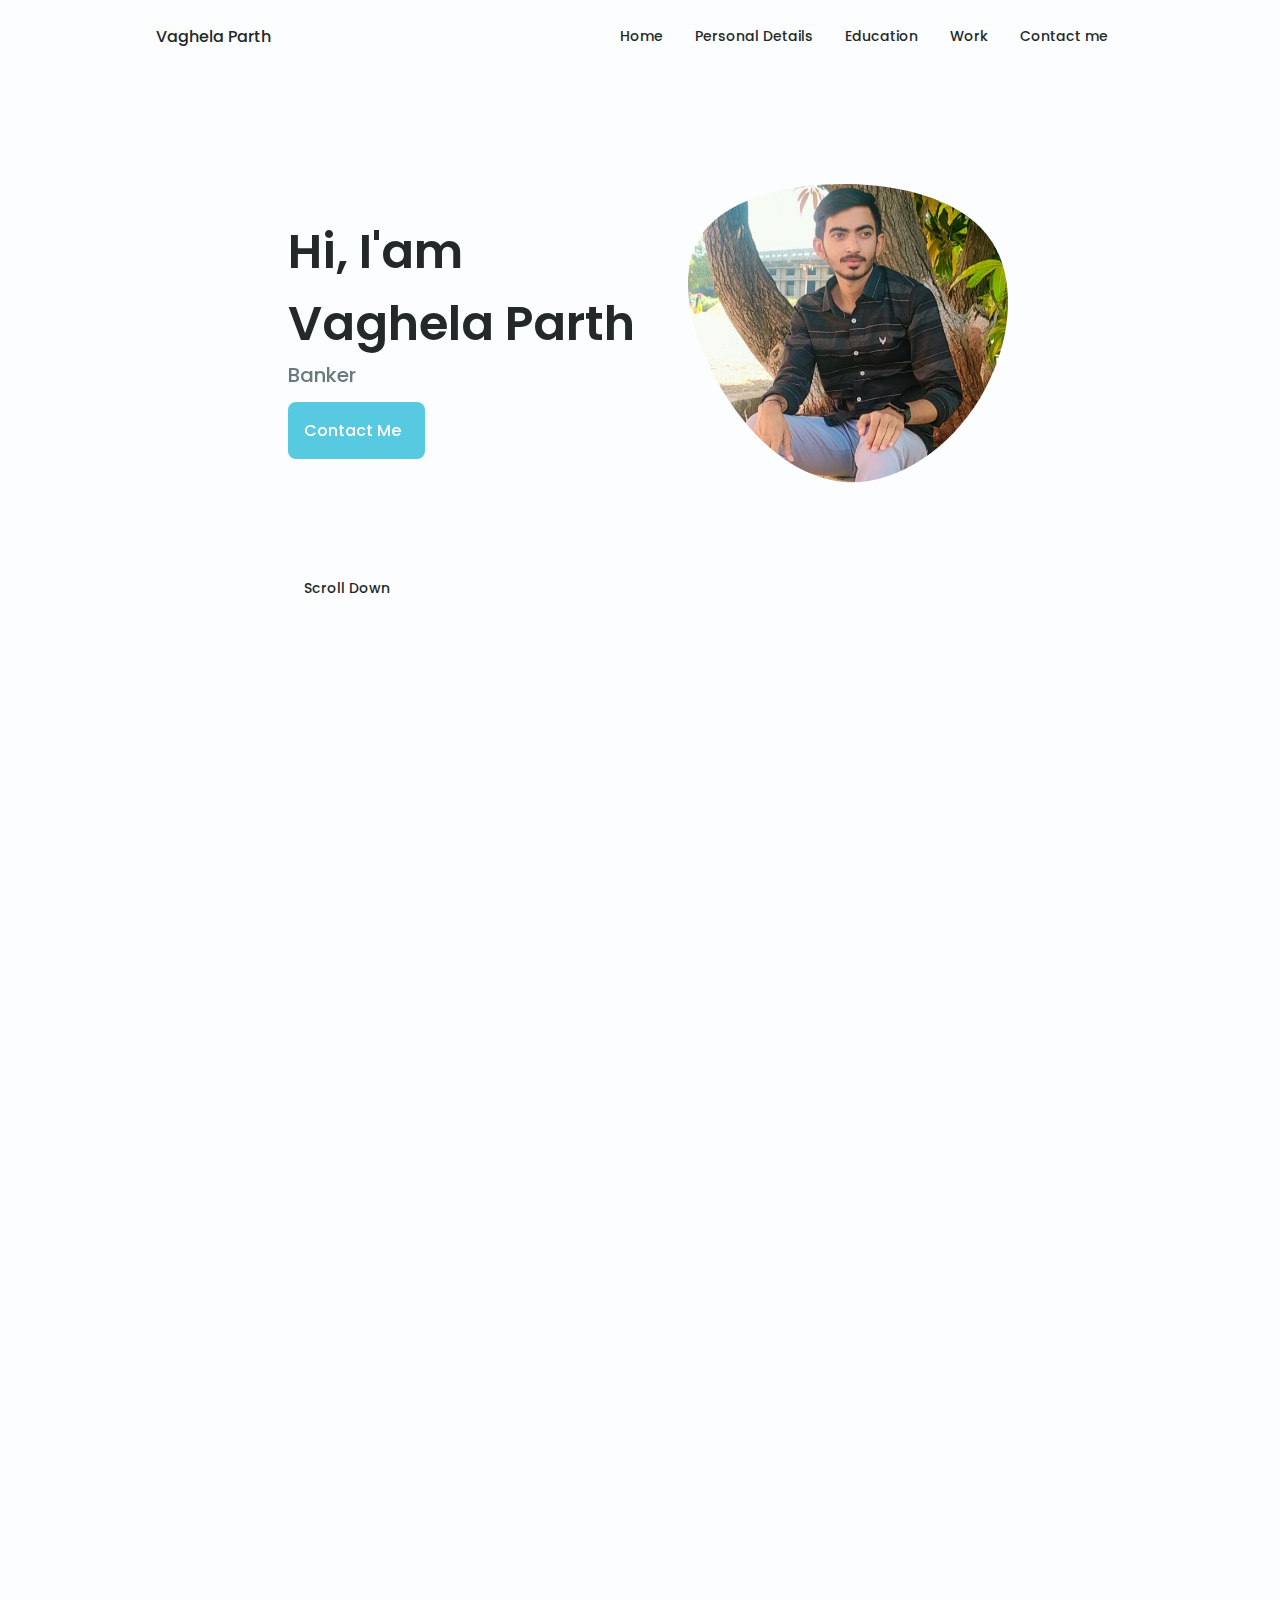
<file: index.html>
<!DOCTYPE html>
    <html lang="en">
    <head>
        <meta charset="UTF-8">
        <meta name="viewport" content="width=device-width, initial-scale=1.0">

        <!--==================== UNICONS ====================-->
        <link rel="stylesheet" href="https://unicons.iconscout.com/release/v4.0.0/css/line.css">
        
        <!--==================== SWIPER CSS ====================-->
        <link rel="stylesheet" href="./packages/css/swiper-bundle.min.css">

        <!-- animated css -->
        <link rel="stylesheet" href="https://unpkg.com/aos@next/dist/aos.css" />
        
        <!--==================== CSS ====================-->
        <link rel="stylesheet" href="./packages/css/styles.css">

        <title>Vaghela Parth</title>
    </head>
    <body>
        <!--==================== HEADER ====================-->
        <header class="header" id="header">
            <nav class="nav container">
                <a href="#" class="nav__logo">Vaghela Parth</a>
                <div class="nav__menu" id="nav-menu">
                    <ul class="nav__list grid">
                        <li class="nav__item">
                            <a href="#home" class="nav__link">
                                <i class="uil uil-estate nav__icon"></i>Home
                            </a>
                        </li>
                        <li class="nav__item">
                            <a href="#PersonalDetails" class="nav__link">
                                <i class="uil uil-user nav__icon"></i>Personal Details
                            </a>
                        </li>
                        <li class="nav__item">
                            <a href="#Education" class="nav__link">
                                <i class="uil uil-file-alt nav__icon"></i>Education
                            </a>
                        </li>
                          <li class="nav__item">
                            <a href="#services" class="nav__link">
                                <i class="uil uil-briefcase-alt nav__icon"></i>Work
                            </a>
                        </li>
                        <!-- <li class="nav__item">
                            <a href="#portfolio" class="nav__link">
                                <i class="uil uil-scenery nav__icon"></i>Contact me                              
                            </a>
                        </li> -->
                         <li class="nav__item">
                            <a href="#contact" class="nav__link">
                                <i class="uil uil-message nav__icon"></i>Contact me                              
                            </a> 
                        </li>
                    </ul>
                    <i class="uil uil-times nav__close" id="nav-close"></i>
                </div>
                <div class="nav__btns">
                    <!-- Theme change button -->

                    <i class="uil uil-moon change-theme" id="theme-button"></i>

                    <div class="nav__toggle" id="nav-toggle">
                        <i class="uil uil-apps"></i>
                    </div>
                </div>
            </nav>
        </header>

        <!--==================== MAIN ====================-->
        <main class="main">
            <!--==================== HOME ====================-->
            <section class="home section" id="home">
                <div class="home__container container grid">
                    <div class="home__content grid">
                        <div class="home__social">
                            <a href="https://www.linkedin.com/in/vaghela-vishal-324127229/" target="_blank" class="home__social-icon">
                                <i class="uil uil-linkedin-alt"></i>
                            </a>
                            <a href="https://www.instagram.com/vishal._.vaghela/" target="_blank" class="home__social-icon">
                                <i class="uil uil-instagram"></i>
                            </a>
                            <a href="https://www.github.com" target="_blank" class="home__social-icon">
                                <i class="uil uil-github-alt"></i>
                            </a>
                            <a href="https://web.whatsapp.com/" target="_blank" class="home__social-icon">
                                <i class="uil uil-whatsapp-alt" style="color: darkgreen; width: 1000px;left: 0px;"></i>
                            </a>
                        </div>

                        <div class="home__img" data-aos="fade-left">
                            <svg class="home__blob" viewBox="0 0 200 187" xmlns="http://www.w3.org/2000/svg" xmlns:xlink="http://www.w3.org/1999/xlink">
                                <mask id="mask0" mask-type="alpha">
                                    <path d="M190.312 36.4879C206.582 62.1187 201.309 102.826 182.328 134.186C163.346 165.547 
                                    130.807 187.559 100.226 186.353C69.6454 185.297 41.0228 161.023 21.7403 129.362C2.45775 
                                    97.8511 -7.48481 59.1033 6.67581 34.5279C20.9871 10.1032 59.7028 -0.149132 97.9666 
                                    0.00163737C136.23 0.303176 174.193 10.857 190.312 36.4879Z"/>
                                </mask>
                                <g mask="url(#mask0)">
                                    <path d="M190.312 36.4879C206.582 62.1187 201.309 102.826 182.328 134.186C163.346 
                                    165.547 130.807 187.559 100.226 186.353C69.6454 185.297 41.0228 161.023 21.7403 
                                    129.362C2.45775 97.8511 -7.48481 59.1033 6.67581 34.5279C20.9871 10.1032 59.7028 
                                    -0.149132 97.9666 0.00163737C136.23 0.303176 174.193 10.857 190.312 36.4879Z"/>
                                    <image class="home__blob-img" x="-10px" y="-90px" xlink:href="img/1.jpeg" />
                                </g>
                            </svg>
                        </div>

                        <div class="home__data "  data-aos="fade-right">
                            <h1 class="home__title">Hi, I'am Vaghela Parth</h1>
                            <h3 class="home__subtitle">Banker</h3>
                            <!-- <p class="home__description">High level experience in data analitical knowledge and digital banking with quality work.</p> -->
                            <a href="#contact" class="button button--flex home__button">
                                Contact Me<i class="uil uil-message button__icon"></i>
                            </a>
                        </div>
                    </div>

                    <div class="home__scroll">
                        <a href="#about" class="home__scroll-button button--flex">
                            <i class="uil uil-mouse-alt home__scroll-mouse"></i>
                            <span class="home__scroll-name">Scroll Down</span>
                            <i class="uil uil-arrow-down home__scroll-arrow"></i>
                        </a>
                    </div>
                </div>
            </section>

            <!--==================== ABOUT ====================-->
            <section class="about section" id="PersonalDetails" >
                <h2 class="section__title" data-aos="fade-right">Personal Details</Details></h2>
                
                <span class="section__subtitle" data-aos="fade-left">My Introduction</span>

                <div class="about__container container grid">
                    <img src="img/2.jpeg" alt="" class="about__img"  data-aos="zoom-in">
                    <div class="about__data">
                        <!-- <p class="section__title" data-aos="zoom-in" style="color: black;">
                           <b>Name <b></b>:- Vaghela Parth
                            <br>
                            <br>
                              <b> Date of Birth <b>:- 26/07/2001

                            <br>
                            <br>
                               <b> Place of Birth <b>:- Gavdka
                            <br>
                            <br>
                              <b> Rashi <b>:- Virgo
                        </p> -->
                        <div class="parth" data-aos="fade-right">
                        <div class="contact__information">
                            <i class="uil uil-user contact__icon"></i>
    
                            <div>
                                <h3 class="contact__title" style="color:  var(--first-color);">Name :- </h3>
                                 <b style="color: rgb(0, 0, 0);">Vaghela Parth</b>
                            </div>
                        </div>

                        <div class="contact__information">
                            <i class="uil uil-user contact__icon"></i>
    
                            <div>
                                <h3 class="contact__title" style="color:  var(--first-color);">Date of Birth :- </h3>
                                 <b style="color: rgb(0, 0, 0);">26/07/2001</b>
                            </div>
                        </div>

                        <div class="contact__information">
                            <i class="uil uil-user contact__icon"></i>
    
                            <div>
                                <h3 class="contact__title" style="color:  var(--first-color);">Place of Birth :- </h3>
                                 <b style="color: rgb(0, 0, 0);">Gavdaka</b>
                            </div>
                        </div>

                        <div class="contact__information">
                            <i class="uil uil-user contact__icon"></i>
    
                            <div>
                                <h3 class="contact__title" style="color:  var(--first-color);">Rashi :- </h3>
                                 <b style="color: rgb(0, 0, 0);">Virgo</b>
                            </div>
                        </div>

                        <div class="contact__information">
                            <i class="uil uil-user contact__icon"></i>
    
                            <div>
                                <h3 class="contact__title" style="color:  var(--first-color);">Height & Weight :- </h3>
                                 <b style="color: rgb(0, 0, 0);">5 feet 7 inches & 51 kg</b>
                            </div>
                        </div>

                        <div class="contact__information">
                            <i class="uil uil-user contact__icon"></i>
    
                            <div>
                                <h3 class="contact__title" style="color:  var(--first-color);">Education :- </h3>
                                 <b style="color: rgb(0, 0, 0);">Bachelor of Commerce (B.com)</b>
                            </div>
                        </div>

                        <div class="contact__information">
                            <i class="uil uil-user contact__icon"></i>
    
                            <div>
                                <h3 class="contact__title" style="color:  var(--first-color);">occupation :- </h3>
                                 <b style="color: rgb(0, 0, 0);">Relationship Manager (City Union Bank)</b>
                            </div>
                        </div>
                    </div>

                       
                        <!-- <div class="about__info">
                            <div>
                                <span class="about__info-title">03+</span>
                                <span class="about__info-name">Years <br> experience</span>
                            </div>
                            <div>
                                <span class="about__info-title">05+</span>
                                <span class="about__info-name">Completed <br> certifications</span>
                            </div>
                            <div>
                                <span class="about__info-title">02+</span>
                                <span class="about__info-name">companies<br>worked</span>
                            </div>
                        </div> -->
                        <br>
                        
                        <div class="about__buttons" data-aos="fade-left">
                            <a download="" href="Vaghela Vishal.pdf" class="button button--flex">
                                Download CV<i class="uil uil-download-alt button__icon"></i>
                            </a>
                        </div>
                    </div>
                </div>
            </section>

            <section class="about section" id="about"  data-aos="fade-right">
                <h1 class="section__title" id="section__title">Family Details</Details></h1>
                <!-- <span class="section__subtitle">My Introduction</span> -->
                <br>
                <div class="about__container container grid">
                    <!-- <img src="About(1).jpeg" alt="" class="about__img"  data-aos="zoom-in"> -->
                    <div class="about__data">
                        <!-- <p class="section__title" data-aos="zoom-in" style="color: black;">
                           <b>Name <b></b>:- Vaghela Parth
                            <br>
                            <br>
                              <b> Date of Birth <b>:- 26/07/2001

                            <br>
                            <br>
                               <b> Place of Birth <b>:- Gavdka
                            <br>
                            <br>
                              <b> Rashi <b>:- Virgo
                        </p> -->

                        <div class="contact__information">
                            <i class="uil uil-user contact__icon"></i>
    
                            <div>
                                <h3 class="contact__title" style="color:  var(--first-color);"> Father Name :- </h3>
                                 <b style="color: rgb(0, 0, 0);">Bhikhubahi Bagvanbhai Vaghela </b>
                            </div>
                        </div>

                        <div class="contact__information">
                            <i class="uil uil-user contact__icon"></i>
    
                            <div>
                                <h3 class="contact__title" style="color:  var(--first-color);">Mother Name :- </h3>
                                 <b style="color: rgb(0, 0, 0);">JayshriBen Bhikhubahi Vaghela</b>
                            </div>
                        </div>

                        <div class="contact__information">
                            <i class="uil uil-user contact__icon"></i>
    
                            <div>
                                <h3 class="contact__title" style="color:  var(--first-color);">Brother Name :- </h3>
                                 <b style="color: rgb(0, 0, 0);">Vishal Bhikhubahi Vaghela</b>
                            </div>
                        </div>

                        <div class="contact__information">
                            <i class="uil uil-user contact__icon"></i>
    
                            <div>
                                <h3 class="contact__title" style="color:  var(--first-color);">Maternal :- </h3>
                                 <b style="color: rgb(0, 0, 0);">Rajeshbhai Balubhai Chauhan</b>
                            </div>
                        </div>

                        <!-- <div class="contact__information">
                            <i class="uil uil-user contact__icon"></i>
    
                            <div>
                                <h3 class="contact__title" style="color:  var(--first-color);">Rashi :- </h3>
                                 <b style="color: rgb(0, 0, 0);">Virgo</b>
                            </div>
                        </div>

                        <div class="contact__information">
                            <i class="uil uil-user contact__icon"></i>
    
                            <div>
                                <h3 class="contact__title" style="color:  var(--first-color);">Height & Weight :- </h3>
                                 <b style="color: rgb(0, 0, 0);">5 feet 7 inches & 51 kg</b>
                            </div>
                        </div> -->

                       
                        <!-- <div class="about__info">
                            <div>
                                <span class="about__info-title">03+</span>
                                <span class="about__info-name">Years <br> experience</span>
                            </div>
                            <div>
                                <span class="about__info-title">05+</span>
                                <span class="about__info-name">Completed <br> certifications</span>
                            </div>
                            <div>
                                <span class="about__info-title">02+</span>
                                <span class="about__info-name">companies<br>worked</span>
                            </div>
                        </div> -->
                        <br>
                        <br>
                        <!-- <div class="about__buttons" data-aos="zoom-in" >
                            <a download="" href="Vaghela Vishal.pdf" class="button button--flex">
                                Download CV<i class="uil uil-download-alt button__icon"></i>
                            </a>
                        </div> -->
                    </div>
                </div>
            </section>

            <!--==================== SKILLS ====================-->
            <!-- <section class="skills section" id="skills">
                <h2 class="section__title">Skills</h2>
                <span class="section__subtitle">My technical level</span>

                <div class="skills__container container grid">
                    <div>
                         <!--==================== SKILL-1 ====================
                        <div class="skills__content skills__open">
                            <div class="skills__header">
                                <i class="uil uil-analytics skills__icon"></i>
                               <div>
                                   <h1 class="skills__title">UI UX Design</h1>
                                   <span class="skills__subtitle">More than 6 Month</span>
                               </div>

                               <i class="uil uil-angle-down skills__arrow"></i>
                            </div>
                            <div class="skills__list grid">
                                <div class="skills__data">
                                    <div class="skills__titles">
                                        <h3 class="skills__name">UI</h3>
                                        <span class="skills__number">80%</span>
                                    </div>
                                    <div class="skills__bar">
                                        <span class="skills__percentage skills__python"></span>
                                    </div>
                                </div>
                               <div class="skills__data">
                                   <div class="skills__titles">
                                       <h3 class="skills__name">UX</h3>
                                       <span class="skills__number">70%</span>
                                   </div>
                                    <div class="skills__bar">
                                       <span class="skills__percentage skills__tab"></span>
                                   </div>
                               </div>
                                <div class="skills__data">
                                   <div class="skills__titles">
                                       <h3 class="skills__name">Figma</h3>
                                       <span class="skills__number">80%</span>
                                   </div>
                                   <div class="skills__bar">
                                       <span class="skills__percentage skills__sql"></span>
                                   </div>
                               </div>
                               <!-- <div class="skills__data">
                                   <div class="skills__titles">
                                       <h3 class="skills__name">Google Suite</h3>
                                       <span class="skills__number">70%</span>
                                   </div>
                                   <div class="skills__bar">
                                       <span class="skills__percentage skills__google"></span>
                                   </div>  
                               </div>-->
                            <!-- </div>
                        </div> -->
                         <!--==================== SKILLS 2 ====================-->
                        <!-- <div class="skills__content skills__close">
                            <div class="skills__header">
                                <i class="uil uil-money-bill skills__icon"></i>
                               <div>
                                   <h1 class="skills__title">Banker</h1>
                                   <span class="skills__subtitle">More than 3 years</span>
                               </div>

                               <i class="uil uil-angle-down skills__arrow"></i>
                            </div>
                            <div class="skills__list grid">
                                <div class="skills__data">
                                    <div class="skills__titles">
                                        <h3 class="skills__name">Digital Banking</h3>
                                        <span class="skills__number">80%</span>
                                    </div>
                                    <div class="skills__bar">
                                        <span class="skills__percentage skills__bank"></span>
                                    </div>
                               </div>
                               <div class="skills__data">
                                   <div class="skills__titles">
                                       <h3 class="skills__name">Counters</h3>
                                       <span class="skills__number">80%</span>
                                   </div>
                                   <div class="skills__bar">
                                       <span class="skills__percentage skills__counter"></span>
                                   </div>
                               </div>
                               <div class="skills__data">
                                    <div class="skills__titles">
                                      <h3 class="skills__name">Google suite</h3>
                                      <span class="skills__number">70%</span>
                                    </div>
                                    <div class="skills__bar">
                                       <span class="skills__percentage skills__google"></span>
                                    </div>
                                </div>
                                <div class="skills__data">
                                   <div class="skills__titles">
                                       <h3 class="skills__name">MS Office</h3>
                                       <span class="skills__number">90%</span>
                                   </div>
                                   <div class="skills__bar">
                                       <span class="skills__percentage skills__office"></span>
                                   </div>
                                </div>
                            </div>
                        </div>
                    </div>

                    <div> 
                        <!--==================== SKILLS 3 ====================
                        <div class="skills__content skills__close">
                            <div class="skills__header">
                               <i class="uil uil-brackets-curly skills__icon"></i>
                               <div>
                                   <h1 class="skills__title">Web Developer</h1>
                                   <span class="skills__subtitle">More than 1 years</span>
                               </div>

                               <i class="uil uil-angle-down skills__arrow"></i>
                            </div>
                            <div class="skills__list grid">
                                <div class="skills__data">
                                    <div class="skills__titles">
                                        <h3 class="skills__name">HTML</h3>
                                        <span class="skills__number">90%</span>
                                    </div>
                                    <div class="skills__bar">
                                        <span class="skills__percentage skills__html"></span>
                                    </div>
                                </div>
                               <div class="skills__data">
                                   <div class="skills__titles">
                                       <h3 class="skills__name">CSS</h3>
                                       <span class="skills__number">80%</span>
                                   </div>
                                   <div class="skills__bar">
                                       <span class="skills__percentage skills__css"></span>
                                   </div>
                               </div>
                               <!-- <div class="skills__data">
                                   <div class="skills__titles">
                                       <h3 class="skills__name">JavaScript</h3>
                                       <span class="skills__number">60%</span>
                                   </div>
                                   <div class="skills__bar">
                                       <span class="skills__percentage skills__js"></span>
                                   </div>
                               </div> 
                               <div class="skills__data">
                                   <div class="skills__titles">
                                       <h3 class="skills__name">Bootstarp</h3>
                                       <span class="skills__number">70%</span>
                                   </div>
                                   <div class="skills__bar">
                                       <span class="skills__percentage skills__wordpress"></span>
                                   </div>
                               </div>
                           </div>
                       </div>
                    </div>
                </div>
            </section> -->

              <!--==================== QUALIFICATION ====================-->
        <section class="qualification__section" id="Education" data-aos="fade-left">
            <h2 class="section__title">Qualification</h2>
            <span class="section__subtitle">My personal journey</span>

            <div class="qualification__container container">
                <div class="qualification__tabs">
                    <div class="qualification__button button--flex qualification__active" data-target='#education'>
                        <i class="uil uil-graduation-cap qualification__icon"></i>
                        Education
                    </div>
                    <br>
                    <div class="qualification__button button--flex" data-target="#work">
                        <i class="uil uil-briefcase-alt qualification__icon"></i>
                        Work
                    </div>
                </div>

                <div class="qualification__sections">
            <!--==================== QUALIFICATION CONTENT 1 ====================-->
            <div class="qualification__content qualification__active" data-content id="education">
             <!--==================== QUALIFICATION 1 ====================--> 
             <div class="qualification__data">
                 <div>
                     <h3 class="qualification__title">Diploma in English </h3>
                     <span class="qualification__subtitle">British Council, Kandy</span>
                     <div class="qualification__calendar">
                        <i class="uil uil-calendar-alt"></i>
                        2011 - 2012
                     </div>
                 </div>

                 <div>
                     <span class="qualification__rounder"></span>
                     <span class="qualification__line"></span>
                 </div>
             </div>
             
             <!--==================== QUALIFICATION 2 ====================--> 
             <div class="qualification__data">
                <div></div>
                <div>
                   <span class="qualification__rounder"></span>
                   <span class="qualification__line"></span>
                </div>

                <div>
                    <h3 class="qualification__title">GCE Adavance Level</h3>
                    <span class="qualification__subtitle">St.Anthony's College, Kandy</span>
                    <div class="qualification__calendar">
                       <i class="uil uil-calendar-alt"></i>
                       2012 - 2014
                    </div>
                </div>
            </div> 

            <!--==================== QUALIFICATION 3 ====================--> 
            <div class="qualification__data">
                <div>
                    <h3 class="qualification__title">BSc Management Information System</h3>
                    <span class="qualification__subtitle">NSBM Green University</span>
                    <div class="qualification__calendar">
                       <i class="uil uil-calendar-alt"></i>
                       2015 - 2018
                    </div>
                </div>

                <div>
                    <span class="qualification__rounder"></span>
                    <span class="qualification__line"></span>
                </div>
            </div> 

            <!--==================== QUALIFICATION 4 ====================--> 
            <div class="qualification__data">
                <div></div>
                <div>
                    <span class="qualification__rounder"></span>
                   <!-- <span class="qualification__line"></span> -->
                </div>

                <div>
                    <h3 class="qualification__title">Data Analyst Professional Certification</h3>
                    <span class="qualification__subtitle">Google | Coursera - Online</span>
                    <div class="qualification__calendar">
                       <i class="uil uil-calendar-alt"></i>
                       2021
                    </div>
                </div>

                
            </div>
            </div>
            
            <!--==================== QUALIFICATION CONTENT 2 ====================-->
            <div class="qualification__content" data-content id="work">
                <!--==================== QUALIFICATION 1 ====================--> 
                <div class="qualification__data">
                    <div>
                        <h3 class="qualification__title">Trainee Banking Assistant</h3>
                        <span class="qualification__subtitle">DFCC Head Office - Colombo</span>
                        <div class="qualification__calendar">
                           <i class="uil uil-calendar-alt"></i>
                           2017 - 2019
                        </div>
                    </div>
   
                    <div>
                        <span class="qualification__rounder"></span>
                        <span class="qualification__line"></span>
                    </div>
                </div>
                
                <!--==================== QUALIFICATION 2 ====================--> 
                <div class="qualification__data">
                   <div></div>
                   <div>
                      <span class="qualification__rounder"></span>
                      <span class="qualification__line"></span>
                   </div>
   
                   <div>
                       <h3 class="qualification__title">Banking Assistant</h3>
                       <span class="qualification__subtitle">DFCC Head Office - Colombo</span>
                       <div class="qualification__calendar">
                          <i class="uil uil-calendar-alt"></i>
                          2019 - 2020
                       </div>
                   </div>
               </div> 
   
               <!--==================== QUALIFICATION 3 ====================--> 
               <div class="qualification__data">
                   <div>
                       <h3 class="qualification__title">Data Analyst - Digital banking</h3>
                       <span class="qualification__subtitle">DFCC Head Office - Colombo</span>
                       <div class="qualification__calendar">
                          <i class="uil uil-calendar-alt"></i>
                          2020 - Present
                       </div>
                   </div>
   
                   <div>
                       <span class="qualification__rounder"></span>
                       <!-- <span class="qualification__line"></span> -->
                   </div>
               </div> 
          
               </div> 
             
               </div>
            </div>
        </section>
      
        <!--==================== SERVICES ====================-->
        <!-- <section class="services section" id="services">
            <h2 class="section__title">Services</h2>
            <span class="section__subtitle">What I offer</span>

            <div class="services__container container grid"> -->
        <!--==================== SERVICES 1 ====================-->  
        <!-- <div class="services__content">
            <div>
                <i class="uil uil-analytics skills__icon"></i>
                <h3 class="services__title">Data Analyst<br></h3>
            </div>
            <span class="button button--flex button--small button--link services__button close">
                View more
                <i class="uil uil-arrow-right button__icon"></i>
            </span>

            <div class="services__modal">
                <div class="services__modal-content">
                    <h4 class="services__modal-title">Data Analyst <br></h4>
                    <i class="uil uil-times services__modal-close"></i>

                    <ul class="services__modal-services grid">
                        <li class="services__modal-service">
                            <i class="uil uil-check-circle services__modal-icon"></i>
                            <p>I analize data systems.</p>
                        </li>

                        <li class="services__modal-service">
                            <i class="uil uil-check-circle services__modal-icon"></i>
                            <p>Automating information retrieval.</p>
                        </li>

                        <li class="services__modal-service">
                            <i class="uil uil-check-circle services__modal-icon"></i>
                            <p>Systematically applying statistical and logical techniques.</p>
                        </li>

                        <li class="services__modal-service">
                            <i class="uil uil-check-circle services__modal-icon"></i>
                            <p>Visualizing graphs, charts and preparing reports and dashboards.</p>
                        </li>
                    </ul>
                </div>
            </div>
        </div>  
        
        ==================== SERVICES 2 ====================--> 
        <!-- <div class="services__content">
            <div>
                <i class="uil uil-money-bill skills__icon"></i>
                <h3 class="services__title">Banker<br> </h3>
            </div>
            <span class="button button--flex button--small button--link services__button">
                View more
                <i class="uil uil-arrow-right button__icon"></i>
            </span>

            <div class="services__modal">
                <div class="services__modal-content">
                    <h4 class="services__modal-title">Banker<br></h4>
                    <i class="uil uil-times services__modal-close"></i>

                    <ul class="services__modal-services grid">
                        <li class="services__modal-service">
                            <i class="uil uil-check-circle services__modal-icon"></i>
                            <p>Assiting both personal and commercial clients with financial questions and needs.</p>
                        </li>

                        <li class="services__modal-service">
                            <i class="uil uil-check-circle services__modal-icon"></i>
                            <p>Maintain customer acoounts and help resolve disputes.</p>
                        </li>

                        <li class="services__modal-service">
                            <i class="uil uil-check-circle services__modal-icon"></i>
                            <p>Refer customers to loan officers or other financial specialist.</p>
                        </li>

                        <li class="services__modal-service">
                            <i class="uil uil-check-circle services__modal-icon"></i>
                            <p>Systematically applying statistical and logical techniques.</p>
                        </li>
                    </ul>
                </div>
            </div>
        </div>   -->
       
        <!--==================== SERVICES 3 ====================-->
        <!-- <div class="services__content">
            <div>
                <i class="uil uil-arrow services__icon"></i>
                <h3 class="services__title">Web Developer<br></h3>
            </div>
            <span class="button button--flex button--small button--link services__button">
                View more
                <i class="uil uil-arrow-right button__icon"></i>
            </span>

            <div class="services__modal">
                <div class="services__modal-content">
                    <h4 class="services__modal-title">Web  Developer<br></h4>
                    <i class="uil uil-times services__modal-close"></i>

                    <ul class="services__modal-services grid">
                        <li class="services__modal-service">
                            <i class="uil uil-check-circle services__modal-icon"></i>
                            <p>I develop the user interface.</p>
                        </li>

                        <li class="services__modal-service">
                            <i class="uil uil-check-circle services__modal-icon"></i>
                            <p>Webpage development.</p>
                        </li>

                        <li class="services__modal-service">
                            <i class="uil uil-check-circle services__modal-icon"></i>
                            <p>I create Ux element interactions.</p>
                        </li>

                        <li class="services__modal-service">
                            <i class="uil uil-check-circle services__modal-icon"></i>
                            <p>Well trained in WordPress.</p>
                        </li>
                    </ul>
                </div>
            </div>
        </div> 
  
       
        </div>
        </section> --> 
        <!--==================== PORTFOLIO ====================-->
        <!-- <section class="portfolio section" id="portfolio">

            <h2 class="section__title">Portfolio</h2>
            <span class="section__subtitle">Most recent works</span>

            <div class="portfolio__container container swiper-container">
                <div class="swiper-wrapper"> -->
        <!--==================== PORTFOLIO 1 ====================-->
        
            <!-- <div class="portfolio__content grid swiper-slide">
                <img src="portfolio1.png" alt="" class="portfolio__img">

                <div class="portfolio_">
                    <h3 class="portfolio__title">Starbuck Website Design</h3>
                    <p class="portfolio__description">Data analitical dashboard adaptable to all devices, 
                        with ui components and animated interactions.</p>
                    <a href="#" class="button button--flex button--small portfolio__button">
                        Demo
                        <i class="uil uil-arrow-right button__icon"></i>
                    </a>
                </div>
            </div> -->

            <!--==================== PORTFOLIO 2 ====================-->
        
            <!-- <div class="portfolio__content grid swiper-slide">
                <img src="./packages/images/portfolio3.PNG" alt="" class="portfolio__img">

                <div class="portfolio_">
                    <h3 class="portfolio__title">E-Commerce website</h3>
                    <p class="portfolio__description">Above Amazon clone is adaptable to all devices, with 
                        ui components and animated interactions.</p>
                    <a href="#" class="button button--flex button--small portfolio__button">
                        Demo
                        <i class="uil uil-arrow-right button__icon"></i>
                    </a>
                </div>
            </div> -->

            <!--==================== PORTFOLIO 3 ====================-->
        
            <!-- <div class="portfolio__content grid swiper-slide"> -->
                <!-- <img src="./packages/images/portfolio2.png" alt="" class="portfolio__img">

                <div class="portfolio_">
                    <h3 class="portfolio__title">Brand Design</h3>
                    <p class="portfolio__description">Tesla Clone is adaptable to all devices, with 
                        ui components and animated interactions.</p>
                    <a href="#" class="button button--flex button--small portfolio__button">
                        Demo
                        <i class="uil uil-arrow-right button__icon"></i>
                    </a>
                </div>
            </div>
                </div> -->

            <!-- add arrows-->
            <!-- <div class="swiper-button-next">
                <i class="uil uil-angle-right-b swiper-portfolio-icon"></i>
            </div>

            <div class="swiper-button-prev">
                <i class="uil uil-angle-left-b swiper-portfolio-icon"></i>
            </div>

            <!-- Add Pagination -->
            <!-- <div class="swiper-pagination"></div>
            
        
        </div>

        </section> -->

        <!--==================== PROJECT IN MIND ====================-->
        <!-- <section class="project section">

            <div class="project__bg">
                <div class="project__container container grid">
                    <div class="project__data">
                        <h2 class="project__title">You have a new project?</h2>
                        <p class="project__description">Contact me now and get discounts on your Web development projects.</p>
                        <a href="#contact" class="button button--flex button--white">Contact me
                            <i class="uil uil-message project__icon button__icon"></i>
                        </a>
                       
                    </div>
                    <!-- <img src="assets/img/project.png" alt="" class="project__img">
                </div>
            </div>

        </section> -->

        <!--==================== TESTIMONIAL ====================-->
        <!-- <section class="testimonial section">

            <h2 class="section__title">Testimonials</h2>
            <span class="section__subtitle">My client saying</span>

            <div class="testimonial__container container swiper-container">
                <div class="swiper-wrapper"> -->
                <!--==================== TESTIMONIAL 1 ====================-->
                    <!-- <div class="testimonial__content swiper-slide">
                        <div class="testimonial__data">
                            <div class="testimonial__header">
                                <img src="./packages/images/arun.PNG" alt="" class="testimonial__img">
                                
                                <div>
                                    <h3 class="testimonial__name">Arun Prashanth</h3>
                                    <span class="testimonial__client">Client</span>
                                </div>
                            </div>
                            <div>
                                <i class="uil uil-star testimonial__icon-star"></i>
                                <i class="uil uil-star testimonial__icon-star"></i>
                                <i class="uil uil-star testimonial__icon-star"></i>
                                <i class="uil uil-star testimonial__icon-star"></i>
                                <i class="uil uil-star testimonial__icon-star"></i>
                            </div>
                        </div>

                        <p class="testimonial__description">I get a good impression, I carry out my project with all the 
                            possible quality and attention and support 24 hours a day.
                        </p>
                    </div> -->
                    <!--==================== TESTIMONIAL 2 ====================-->
                    <!-- <div class="testimonial__content swiper-slide">
                        <div class="testimonial__data">
                            <div class="testimonial__header">
                                <img src="./packages/images/yuga.PNG" alt="" class="testimonial__img">
                                
                                <div>
                                    <h3 class="testimonial__name">Yugadarshan</h3>
                                    <span class="testimonial__client">Client</span>
                                </div>
                            </div>
                            <div>
                                <i class="uil uil-star testimonial__icon-star"></i>
                                <i class="uil uil-star testimonial__icon-star"></i>
                                <i class="uil uil-star testimonial__icon-star"></i>
                                <i class="uil uil-star testimonial__icon-star"></i>
                                <i class="uil uil-star testimonial__icon-star"></i>
                            </div>
                        </div>

                        <p class="testimonial__description">I get a good impression, I carry out my project with all the 
                            possible quality and attention and support 24 hours a day.
                        </p>
                    </div> -->
                    <!--==================== TESTIMONIAL 3 ====================-->
                    <!-- <div class="testimonial__content swiper-slide">
                        <div class="testimonial__data">
                            <div class="testimonial__header">
                                <img src="./packages/images/shenan.PNG" alt="" class="testimonial__img">
                                
                                <div>
                                    <h3 class="testimonial__name">Shenan Sachinthan</h3>
                                    <span class="testimonial__client">Client</span>
                                </div>
                            </div>
                            <div>
                                <i class="uil uil-star testimonial__icon-star"></i>
                                <i class="uil uil-star testimonial__icon-star"></i>
                                <i class="uil uil-star testimonial__icon-star"></i>
                                <i class="uil uil-star testimonial__icon-star"></i>
                                <i class="uil uil-star testimonial__icon-star"></i>
                            </div>
                        </div>

                        <p class="testimonial__description">I get a good impression, I carry out my project with all the 
                            possible quality and attention and support 24 hours a day.</p>
                    </div>      
                </div>

                <!--Add pagination-->
                <!-- <div class="swiper-pagination swiper-pagination-testimonial"></div>
            </div>
            </section> -->

        <!--==================== CONTACT ME ====================-->
        <section class="contact section" id="contact">
            <h2 class="section__title" data-aos="fade-right">Contact me</h2>
            <span class="section__subtitle" data-aos="fade-right">Get in touch</span>

            <div class="contact__container container grid" data-aos="fade-left">
                <div>
                    <div class="contact__information">
                        <i class="uil uil-phone-alt contact__icon"></i>

                        <div>
                            <h3 class="contact__title">Call me</h3>
                            <span class="contatc__subtitle">(+91) 92659 75304</span>
                        </div>
                    </div>

                    <div class="contact__information">
                        <i class="uil uil-envelope contact__icon"></i>

                        <div>
                            <h3 class="contact__title">E-mail</h3>
                            <span class="contatc__subtitle">vaghelaparth485@gmail.com</span>
                        </div>
                    </div>

                    <div class="contact__information">
                        <i class="uil uil-map-marker contact__icon"></i>

                        <div>
                            <h3 class="contact__title">Location</h3>
                            <span class="contatc__subtitle">Surat, Gujarat, India</span>
                        </div>
                    </div>
                </div>

                 <!-- <form action="" class="contact__form grid">
                    <div class="contact__inputs grid">
                        <div class="contact__content">
                            <label for="" class="contact__label">Name</label>
                            <input type="text" class="contact__input">
                        </div>

                        <div class="contact__content">
                            <label for="" class="contact__label">E-mail</label>
                            <input type="email" class="contact__input">
                        </div>
                    </div>

                    <div class="contact__content">
                        <label for="" class="contact__label">Subject</label>
                        <input type="text" class="contact__input">
                    </div>

                    <div class="contact__content">
                        <label for="" class="contact__label">Description</label>
                        <textarea name="" id="" cols="0" rows="7" class="contact__input"></textarea>
                    </div>

                    <div>
                        <a href="#" class="button button--flex">
                            Send message
                            <i class="uil uil-message button__icon"></i>
                        </a>
                    </div>
                </form> -->
            </div>

        </section>
    </main> 

    <!--==================== FOOTER ====================-->
    <footer class="footer" data-aos="fade-up">

        <div class="footer__bg">
            <div class="footer__container container grid">
                <div>
                    <h1 class="footer__title">Vaghela Parth</h1>
                    <span class="footer__subtitle">Banker</span>
                </div>

                <ul class="footer__links">
                    <!-- <li>
                        <a href="#services" class="footer__link">Services</a>
                    </li> -->
                    <li>
                        <a href="#portfolio" class="footer__link">Portfolio</a>
                    </li>
                    <li>
                        <a href="#contact" class="footer__link">Contact</a>
                    </li>
                </ul>

                <div class="footer__socials">
                    <a href=https://www.facebook.com/prashanna.drashan/" target="_blank" class="footer__social">
                        <i class="uil uil-facebook"></i>
                    </a>
                    <a href="https://www.instagram.com/vishal._.vaghela/" target="_blank" class="footer__social">
                        <i class="uil uil-instagram"></i>
                    </a>
                    <a href="https://twitter.com/prashanna01" target="_blank" class="footer__social">
                        <i class="uil uil-twitter-alt"></i>
                    </a>
                </div>
            </div>
            <p class="footer__copy">&#169; VaghelaParth. All rights reserved.</p>
        </div>
    </footer>
    <!--==================== Whatsapp TOP ====================-->
    
    <!--==================== SCROLL TOP ====================-->
    <!-- <a href="#" class="scrollup" id="scroll-up">
        <i class="uil uil-arrow-up scrollup__icon"></i>
    </a> -->

    <!-- <a href="#" class="scrollup" id="scroll-up">
        <i class="uil uil-arrow-up Whatsapp"></i>
    </a> -->

    <a class="scrollup" id="scroll-up" href="https://web.whatsapp.com/" target="_blank" class="home__social-icon">
        <i class="uil uil-whatsapp-alt scrollup__icon" ></i>
    </a>
    

    <!--==================== SWIPER JS ====================-->
    <script src="./packages/js/swiper-bundle.min.js"></script>

    <!--==================== MAIN JS ====================-->
    <script src="./packages/js/main.js"></script>


     <!-- our aos data -->
     <script src="https://unpkg.com/aos@next/dist/aos.js"></script>
     <script>
     AOS.init({
         offset: 300,
         duration: 1000,
     });
     </script>
</body>

</html>
</file>
<file: packages/css/styles.css>
/* ==================== GOOGLE FONTS ====================*/
@import url("https://fonts.googleapis.com/css2?family=Poppins:wght@400;500;600&display=swap");

/*==================== VARIABLES CSS ====================*/
:root {
  --header-height: 3rem;

  /*========== Colors ==========*/
  /* Change favorite color */
  --hue-color: 190; /*Purple 250 - Green 142 - Blue 230 - Pink 340*/

  /* HSL color mode */
  --first-color: hsl(var(--hue-color), 69%, 61%);
  --first-color-second: hsl(var(--hue-color), 69%, 61%);
  --first-color-alt: hsl(var(--hue-color), 57%, 53%);
  --first-color-lighter: hsl(var(--hue-color), 92%, 85%);
  --title-color: hsl(var(--hue-color), 8%, 15%);
  --text-color: hsl(var(--hue-color), 8%, 45%);
  --text-color-light: hsl(var(--hue-color), 8%, 65%);
  --input-color: hsl(var(--hue-color), 70%, 96%);
  --body-color: hsl(var(--hue-color), 60%, 99%);
  --container-color: #fff;
  --scroll-bar-color: hsl(var(--hue-color), 12%, 90%);
  --scroll-thumb-color: hsl(var(--hue-color), 12%, 80%);

  /*========== Font and typography ==========*/
  --body-font: "Poppins", sans-serif;

  /* .5rem = 8px, 1rem = 16px, 1.5rem = 24px ... */
  --big-font-size: 2rem;
  --h1-font-size: 1.5rem;
  --h2-font-size: 1.25rem;
  --h3-font-size: 1.125rem;
  --normal-font-size: 0.938rem;
  --small-font-size: 0.813rem;
  --smaller-font-size: 0.75rem;

  /*========== Font weight ==========*/
  --font-medium: 500;
  --font-semi-bold: 600;

  /*========== Margenes Bottom ==========*/
  /* .25rem = 4px, .5rem = 8px, .75rem = 12px ... */
  --mb-0-25: 0.25rem;
  --mb-0-5: 0.5rem;
  --mb-0-75: 0.75rem;
  --mb-1: 1rem;
  --mb-1-5: 1.5rem;
  --mb-2: 2rem;
  --mb-2-5: 2.5rem;
  --mb-3: 3rem;

  /*========== z index ==========*/
  --z-tooltip: 10;
  --z-fixed: 100;
  --z-modal: 1000;
}

/* Font size for large devices */
@media screen and (min-width: 968px) {
  :root {
    --big-font-size: 3rem;
    --h1-font-size: 2.25rem;
    --h2-font-size: 1.5rem;
    --h3-font-size: 1.25rem;
    --normal-font-size: 1rem;
    --small-font-size: 0.875rem;
    --smaller-font-size: 0.813rem;
  }
}

/*========== Variables Dark theme ==========*/
body.dark-theme {
  /* HSL color mode */
  --first-color-second: hsl(var(--hue-color), 30%, 8%);
  --title-color: hsl(var(--hue-color), 8%, 95%);
  --text-color: hsl(var(--hue-color), 8%, 45%);
  --text-color-light: hsl(var(--hue-color), 8%, 75%);
  --input-color: hsl(var(--hue-color), 29%, 16%);
  --body-color: hsl(var(--hue-color), 28%, 12%);
  --container-color: hsl(var(--hue-color), 29%, 16%);
  --scroll-bar-color: hsl(var(--hue-color), 12%, 48%);
  --scroll-thumb-color: hsl(var(--hue-color), 12%, 36%);
}

/*========== Button Dark/Light ==========*/
.nav__btns {
  display: flex;
  align-items: center;
}

.change-theme {
  font-size: 1.25rem;
  color: var(--title-color);
  margin-right: var(--mb-1);
  cursor: pointer;
}

.change-theme:hover {
  color: var(--first-color);
}

/*==================== BASE ====================*/

* {
  box-sizing: border-box;
  padding: 0;
  margin: 0;
}

html {
  scroll-behavior: smooth;
}

body {
  margin: 0 0 var(--header-height) 0;
  font-family: var(--body-font);
  font-size: var(--normal-font-size);
  background-color: var(--body-color);
  color: var(--text-color);
}

h1,
h2,
h3,
h4 {
  color: var(--title-color);
  font-weight: var(--font-semi-bold);
}

ul {
  list-style: none;
}

a {
  text-decoration: none;
}

img {
  width: 100%;
  height: auto;
}

/*==================== REUSABLE CSS CLASSES ====================*/
.section {
  padding: 2rem 0 4rem;
  margin-bottom: -20px;
}

.section__title {
    font-size: var(--h3-font-size);
    /* text-decoration: underline;
    background-color: var(--first-color);
    color: #ffff;
    padding: 16px;
    border-radius: 0.5rem;
    font-weight: var(--font-semi-bold);
    text-align: center;
    
    margin-right: 100px;
   
    
    width: 200px;
    /* margin-left: 120px; */
    /* margin-left: auto; */ 
     
}
/* #section__title{
    /* display: inline-flex; 
    background-color: var(--first-color);
    color: #fff;
    padding: 12px;
    border-radius: 0.5rem;
    margin-left: 43%;
/* } */


.section__subtitle {
  padding: 2px;
  display: block;
  font-size: var(--small-font-size);
  margin-bottom: var(--mb-2);
}

  .section__title,
  .section__subtitle {
  text-align: center;
  }

/*==================== LAYOUT ====================*/

.container {
  max-width: 768px;
  margin-left: var(--mb-1-5);
  margin-right: var(--mb-1-5);
}

.grid {
  display: grid;
  gap: 1.5rem;
}

.header {
  width: 100%;
  position: fixed;
 
  right: 0;
  z-index: var(--z-fixed);
  background-color: var(--body-color);
}

/*==================== NAV ====================*/
.nav {
  max-width: 968px;
  height: var(--header-height);
  display: flex;
  justify-content: space-between;
  align-items: center;
}

.nav__logo,
.nav__toggle {
  color: var(--title-color);
  font-weight: var(--font-medium);
  
}

.nav__logo:hover {
  color: var(--first-color);
}

.nav__toggle {
  font-size: 1.1rem;
  cursor: pointer;
}

.nav__toggle:hover {
  color: var(--first-color);
}

@media screen and (max-width: 767px) {
  .nav__menu {
    position: fixed;
    top: -100%;
    right: 0;
    width: auto;
    background-color: var(--body-color);
    padding: 2rem 1.5rem 4rem;
    box-shadow: 0 -1px 4px rgba(0, 0, 0, 0.15);
    border-radius: 1.5rem 0 0 1.5rem;
    transition: 1.5s;
  }
}
.parth {
    width: auto;
}



.nav__list {
  grid-template-rows: repeat(3, 1fr);
  gap: 2rem;
}
.nav__link {
  display: flex;
  flex-direction: column;
  align-items: center;
  font-size: var(--small-font-size);
  color: var(--title-color);
  font-weight: var(--font-medium);
}

.nav__link:hover {
  color: var(--first-color);
}

.nav__icon {
  font-size: 1.2rem;
}

.nav__close {
  position: absolute;
  right: 2.3rem;
  bottom: 0.5rem;
  font-size: 1.8rem;
  cursor: pointer;
  color: var(--first-color);
  transition: 1.5s;
 
}

.nav__close:hover {
  color:var(--first-color);
  /* transition: 0.1s; */
}

/* show menu */
.show-menu {
  top: 50px;
  width: auto;
  
}

/* Active link */
.active-link {
  color: var(--first-color);
}

/* Change background header */
.scroll-header {
  box-shadow: 0 -1px 4px rgba(0, 0, 0, 0.15);
}

/*==================== HOME ====================*/

.home__container {
  gap: 1rem;
}

.home__content {
  grid-template-columns: 0.5fr 3fr;
  padding-top: 3.5rem;
  align-items: center;
}

.home__social {
  display: grid;
  grid-template-columns: max-content;
  row-gap: 1rem;
}

.home__social-icon {
  font-size: 1.25rem;
  color: var(--first-color);
}

.home__social-icon:hover {
  color: var(--first-color-alt);
}

.home__blob {
  width: 200px;
  fill: var(--first-color);
}

.home__blob-img {
  width: 220px;
}

.home__data {
  grid-column: 1/3;
}

.home__title {
  font-size: var(--big-font-size);
}

.home__subtitle {
  font-size: var(--h3-font-size);
  color: var(--text-color);
  font-weight: var(--font-medium);
  margin-bottom: var(--mb-0-75);
}

.home__description {
  margin-bottom: var(--mb-2);
}

.home__scroll {
  display: none;
}

.home__scroll-button {
  color: var(--first-color);
  transition: 0.3s;
}

.home__scroll-button:hover {
  transform: translateY(0.25rem);
}

.home__scroll-mouse {
  font-size: 2rem;
}

.home__scroll-name {
  font-size: var(--small-font-size);
  color: var(--title-color);
  font-weight: var(--font-medium);
  margin-right: var(--mb-0-25);
}

.home__scroll-arrow {
  font-size: 1.25rem;
}
/*==================== BUTTONS ====================*/

.button {
  display: inline-block;
  background-color: var(--first-color);
  color: #ffff;
  padding: 1rem;
  border-radius: 0.5rem;
  font-weight: var(--font-medium);
}



/* #button--flex {
  display: block;
  align-items: center;
  transition: 0.3s;
  
}

#button {
  display: inline-block;
  background-color: var(--first-color);
  color: #ffff;
  padding: 1rem;
  border-radius: 0.5rem;
  font-weight: var(--font-medium);
} */


.button:hover {
  background-color: var(--first-color-alt);
}

.button__icon {
  font-size: 1.2rem;
  margin-left: var(--mb-0-5);
  transition: 0.3s;
}

.button--white {
  background-color: #fff;
  color: var(--first-color);
}

.button--white:hover {
  background-color: #fff;
}

.button--flex {
  display: inline-flex;
  align-items: center;
  transition: 0.3s;
}

.button--small {
  padding: 0.75rem 1rem;
}

.button--link {
  padding: 0;
  background-color: transparent;
  color: var(--first-color);
}

.button--link:hover {
  background-color: transparent;
  color: var(--first-color-alt);
}

/*==================== ABOUT ====================*/
.about__img {
  width: 200px;
  /* height: ; */
  border-radius: 0.5rem;
  justify-self: center;
  align-items: center;
}

.about__description {
  text-align: center;
  margin-bottom: var(--mb-2-5);
}

.about__info {
  display: flex;
  justify-content: space-evenly;
  margin-bottom: var(--mb-2-5);
}

.about__info-title {
  font-size: var(--h2-font-size);
  font-weight: var(--font-semi-bold);
  color: var(--title-color);
}

.about__info-name {
  font-size: var(--smaller-font-size);
}

.about__info-title,
.about__info-name {
  display: block;
  text-align: center;
}

.about__buttons {
  display: flex;
  justify-content: center;
}

/*==================== SKILLS ====================*/

.skills__container {
  row-gap: 0;
}

.skills__header {
  display: flex;
  align-items: center;
  margin-bottom: var(--mb-2-5);
  cursor: pointer;
}

.skills__icon,
.skills__arrow {
  font-size: 2rem;
  color: var(--first-color);
}

.skills__icon {
  margin-right: var(--mb-0-75);
}

.skills__title {
  font-size: var(--h3-font-size);
}

.skills__subtitle {
  font-size: var(--small-font-size);
  color: var(--text-color-light);
}

.skills__arrow {
  margin-left: auto;
  transition: 0.4s;
}

.skills__list {
  row-gap: 1.5rem;
  padding-left: 2.7rem;
}

.skills__titles {
  display: flex;
  justify-content: space-between;
  margin-bottom: var(--mb-0-5);
}

.skills__name {
  font-size: var(--normal-font-size);
  font-weight: var(--font-medium);
}

.skills__bar,
.skills__percentage {
  height: 5px;
  border-radius: 0.25rem;
}

.skills__bar {
  background-color: var(--first-color-lighter);
}

.skills__percentage {
  display: block;
  background-color: var(--first-color);
}

.skills__html {
  width: 90%;
}

.skills__css {
  width: 80%;
}

.skills__js {
  width: 60%;
}

.skills__wordpress {
  width: 70%;
}

.skills__python {
  width: 60%;
}

.skills__tab {
  width: 70%;
}

.skills__sql {
  width: 50%;
}

.skills__google {
  width: 70%;
}

.skills__bank {
  width: 80%;
}

.skills__google {
  width: 70%;
}

.skills__counter {
  width: 80%;
}

.skills__office {
  width: 90%;
}

.skills__close .skills__list {
  height: 0;
  overflow: hidden;
}

.skills__open .skills__list {
  height: max-content;
  margin-bottom: var(--mb-2-5);
}

.skills__open .skills__arrow {
  transform: rotate(-180deg);
}

/*==================== QUALIFICATION ====================*/
.qualification__tabs {
  display: flex;
  justify-content: space-evenly;
  margin-bottom: var(--mb-2);
}

.qualification__button {
  font-size: var(--h3-font-size);
  font-weight: var(--font-medium);
  cursor: pointer;
}

.qualification__button:hover {
  color: var(--first-color);
}

.qualification__icon {
  font-size: 1.8rem;
  margin-right: var(--mb-0-25);
}

.qualification__data {
  display: grid;
  grid-template-columns: 1fr max-content 1fr;
  column-gap: 1.5rem;
}

.qualification__title {
  font-size: var(--normal-font-size);
  font-weight: var(--font-medium);
}

.qualification__subtitle {
  display: inline-block;
  font-size: var(--small-font-size);
  margin-bottom: var(--mb-1);
}

.qualification__calendar {
  font-size: var(--smaller-font-size);
  color: var(--text-color-light);
  /* margin-bottom: var(--mb-1) */
}

.qualification__rounder {
  display: inline-block;
  width: 13px;
  height: 13px;
  background-color: var(--first-color);
  border-radius: 50%;
}

.qualification__line {
  display: block;
  width: 1px;
  height: 100%;
  background-color: var(--first-color);
  transform: translate(6px, -7px);
}

.qualification__content[data-content] {
  display: none;
}

.qualification__active[data-content] {
  display: block;
}

.qualification__button.qualification__active {
  color: var(--first-color);
}

/*==================== SERVICES ====================*/
.services__container {
  gap: 1.5rem;
  grid-template-columns: repeat(2, 1fr);
}

.services__content {
  position: relative;
  background-color: var(--container-color);
  padding: 3.5rem 0.5rem 1.25rem 1.5rem;
  border-radius: 0.25rem;
  box-shadow: 0 2px 4px rgba(0, 0, 0, 0.15);
  transition: 0.3s;
}

.services__content:hover {
  box-shadow: 0 4px 8px rgba(0, 0, 0, 0.3);
}

.services__icon {
  display: block;
  font-size: 1.5rem;
  color: var(--first-color);
  margin-bottom: var(--mb-1);
}

.services__title {
  font-size: var(--h3-font-size);
  margin-bottom: var(--mb-1);
  font-weight: var(--font-medium);
}

.services__button {
  cursor: pointer;
  font-size: var(--small-font-size);
}

.services__button:hover .button__icon {
  transform: translateX(0.25rem);
}

.services__modal {
  position: fixed;
  top: 0;
  left: 0;
  right: 0;
  bottom: 0;
  background-color: rgba(0, 0, 0, 0.5);
  display: flex;
  align-items: center;
  justify-content: center;
  padding: 0 1rem;
  z-index: var(--z-modal);
  opacity: 0;
  visibility: hidden;
  transition: 0.3s;
}

.services__modal-content {
  position: relative;
  background-color: var(--container-color);
  padding: 1.5rem;
  border-radius: 0.5rem;
}

.services__modal-services {
  row-gap: 1rem;
}

.services__modal-service {
  display: flex;
}

.services__modal-title {
  font-size: var(--h3-font-size);
  font-weight: var(--font-medium);
  margin-bottom: var(--mb-1-5);
}

.services__modal-close {
  position: absolute;
  top: 1rem;
  right: 1rem;
  font-size: 1.5rem;
  color: var(--first-color);
  cursor: pointer;
}

.services__modal-icon {
  color: var(--first-color);
  margin-right: var(--mb-0-25);
}

/* Active Modal */
.active-modal {
  opacity: 1;
  visibility: visible;
}

/*==================== PORTFOLIO ====================*/
.portfolio__container {
  overflow: initial;
}

.portfolio__content {
  padding: 0 1.5rem;
}

.portfolio__img {
  width: 265px;
  border-radius: 0.5rem;
  justify-self: center;
}

.portfolio__title {
  font-size: var(--h3-font-size);
  margin-bottom: var(--mb-0-5);
}

.portfolio__description {
  margin-bottom: var(--mb-0-75);
}

.portfolio__button:hover .button__icon {
  transform: translateX(0.25rem);
}

.swiper-button-prev::after,
.swiper-button-next::after {
  content: "";
}

.swiper-portfolio-icon {
  font-size: 2rem;
  color: var(--first-color);
}

.swiper-button-prev {
  left: -0.5rem;
}

.swiper-button-next {
  right: -0.5rem;
}

.swiper-container-horizontal > .swiper-pagination-bullets {
  bottom: -2.5rem;
}

.swiper-pagination-bullet-active {
  background-color: var(--first-color);
}

.swiper-button-prev,
.swiper-button-next,
.swiper-pagination-bullet {
  outline: none;
}
/*==================== PROJECT IN MIND ====================*/
.project {
  text-align: center;
}

.project__bg {
  background-color: var(--first-color-second);
  padding-top: 3rem;
}

.project__title {
  font-size: var(--h2-font-size);
  margin-bottom: var(--mb-0-75);
}

.project__description {
  margin-bottom: var(--mb-1-5);
}

.project__title,
.project__description {
  color: #fff;
}

.project__img {
  width: 232px;
  justify-self: center;
}

/*==================== TESTIMONIAL ====================*/
.testimonial__data,
.testimonial__header {
  display: flex;
}

.testimonial__data {
  justify-content: space-between;
  margin-bottom: var(--mb-1);
}

.testimonial__img {
  width: 60px;
  height: 60px;
  border-radius: 50%;
  margin-right: var(--mb-0-75);
}

.testimonial__name {
  font-size: var(--h3-font-size);
  font-weight: var(--font-medium);
}

.testimonial__client {
  font-size: var(--small-font-size);
  color: var(--text-color-light);
}

.testimonial__description {
  margin-bottom: var(--mb-2-5);
}

.testimonial__icon-star {
  color: var(--first-color);
}

.swiper-container .swiper-pagination-testimonial {
  bottom: 0;
}

/*==================== CONTACT ME ====================*/
.contact__container {
  row-gap: 3rem;
}

.contact__information {
  display: flex;
  margin-bottom: var(--mb-2);
}

.contact__icon {
  font-size: 1.5rem;
  color: var(--first-color);
  margin-right: var(--mb-0-75);
}

.content__title {
  font-size: var(--h3-font-size);
  font-weight: var(--font-medium);
}

.contact__subtitle {
  font-size: var(--small-font-size);
  color: var(--text-color-light);
}

.contact__content {
  background-color: var(--input-color);
  border-radius: 0.5rem;
  padding: 0.75rem 1rem 0.25rem;
}

.contact__label {
  font-size: var(--smaller-font-size);
  color: var(--title-color);
}

.contact__input {
  width: 100%;
  background-color: var(--input-color);
  color: var(--text-color);
  font-family: var(--body-font);
  font-size: var(--normal-font-size);
  border: none;
  outline: none;
  padding: 0.25rem 0.5rem 0.5rem 0;
}

/*==================== FOOTER ====================*/
.footer {
  padding-top: 2rem;
}

.footer__container {
  row-gap: 3.5rem;
}

.footer__bg {
  background-color: var(--first-color-second);
  padding: 2rem 0 3rem;
}

.footer__title {
  font-size: var(--h1-font-size);
  margin-bottom: var(--mb-0-25);
}

.footer__subtitle {
  font-size: var(--small-font-size);
}

.footer__links {
  display: flex;
  flex-direction: column;
  row-gap: 1.5rem;
}

.footer__link:hover {
  color: var(--first-color-lighter);
}

.footer__social {
  font-size: 1.25rem;
  margin-right: var(--mb-1-5);
}

.footer__social:hover {
  color: var(--first-color-lighter);
}

.footer__copy {
  font-size: var(--smaller-font-size);
  text-align: center;
  color: black;
  margin-top: var(--mb-3);
}

.footer__title,
.footer__subtitle,
.footer__link,
.footer__social {
  color: #fff;
}

/*========== SCROLL UP ==========*/
.scrollup {
  position: fixed;
  right: 1rem;
  bottom: -20%;
  /* background-color: var(--first-color); */
  opacity: 0.8;
  padding: 0 0.3rem;
  border-radius: 0.4rem;
  z-index: var(--z-tooltip);
  transition: 0.4s;
  /* height: 500px;
  width: 500px; */
}

/* .scrollup:hover {
  background-color: var(--first-color-alt);
} */

.scrollup__icon {
  font-size: 3rem;
  color: green;
}

/* Show scroll */
.show-scroll {
  bottom: 5rem;
}

/*========== SCROLL BAR ==========*/
::-webkit-scrollbar {
  width: 0.6rem;
  background-color: var(--scroll-bar-color);
  border-radius: 0.5rem;
}

::-webkit-scrollbar-thumb {
  background-color: var(--scroll-thumb-color);
  border-radius: 0.5rem;
}

::-webkit-scrollbar-thumb:hover {
  background-color: var(--text-color-light);
}

/*==================== MEDIA QUERIES ====================*/
/* For small devices */
@media screen and (max-width: 380px) {
  .container {
    margin-left: var(--mb-1);
    margin-right: var(--mb-1);
  }

  .nav__menu {
    padding: 2rem 0.25rem 4rem;
  }

  .nav__list {
    column-gap: 0;
  }

  .home__content {
    grid-template-columns: 0.35fr 3fr;
  }

  .home__blob {
    width: 250px;
  }

  .home__social-icon {
    width: 30px;
  }

  .home__subtitle {
    font-size: 24px;
  }

  .home__description {
    font-size: 18px;
  }

  .home__button {
    font-size: 20px;
  }

  .skills__title {
    font-size: var(--normal-font-size);
  }
  .qualification__data {
    gap: 0.5rem;
  }

  .services__container {
    grid-template-columns: max-content;
    justify-content: center;
  }

  .services__content {
    padding-right: 3.5rem;
  }
  .services__modal {
    padding: 0 0.5rem;
  }

  .project__img {
    width: 200px;
  }

  .testimonial__header,
  .testimonial__data {
    flex-direction: column;
    align-items: center;
  }

  .testimonial__img {
    margin-right: 0;
    margin-bottom: var(--mb-0-25);
  }

  .testimonial__data,
  .testimonial__description {
    text-align: center;
  }
}

/* For medium devices */
@media screen and (min-width: 568px) {
  .home__content {
    grid-template-columns: max-content 1fr 1fr;
  }

  .home__data {
    grid-column: initial;
  }
  .home__img {
    order: 1;
    justify-self: center;
  }

  .about__container,
  .skills_container,
  .portfolio__content,
  .project__container,
  .contact__container,
  .footer__container {
    grid-template-columns: repeat(2, 1fr);
  }

  .qualification__sections {
    display: grid;
    grid-template-columns: 0.6fr;
    justify-content: center;
  }

  @media screen and (min-width: 768px) {
    .container {
      margin-left: auto;
      margin-right: auto;
    }

    .body {
      margin: 0;
    }
    .section {
      padding: 6rem 0 2rem;
    }
    .section__subtitle {
      margin-bottom: 4rem;
    } 
    .header {
      top: 0;
      bottom: initial;
    }

    .header,
    .main,
    .footer__container {
      padding: 0 1rem;
    }

    .nav {
      height: calc(var(--header-height) + 1.5rem);
      column-gap: 1rem;
    }
    .nav__icon,
    .nav__close,
    .nav__toggle {
      display: none;
    }

    .nav__list {
      display: flex;
      column-gap: 2rem;
    }

    .nav__menu {
      margin-left: auto;
    }
    .change-theme {
      margin: 0;
    }

    .home__container {
      row-gap: 5rem;
    }

    .home__content {
      padding-top: 5.5rem;
      column-gap: 2rem;
    }
    .home__blob {
      width: 270px;
    }
    .home__scroll {
      display: block;
    }
    .home__scroll-button {
      margin-left: 3rem;
    }
    .about__container {
      column-gap: 5rem;
    }
    .about__img {
      width: 350px;
    }
    .about__description {
      text-align: initial;
    }
    .about__info {
      justify-content: space-between;
    }
    .about__buttons {
      justify-content: initial;
    }
    .qualification__tabs {
      justify-content: center;
    }
    .qualification__button {
      margin: 0 var(--mb-1);
    }

    .qualification__sections {
      grid-template-columns: 0.5fr;
    }
    .services__container {
      grid-template-columns: repeat(3, 218px);
      justify-content: center;
    }
    .services__icon {
      font-size: 2rem;
    }
    .services__content {
      padding: 6rem 0 2rem 2.5rem;
    }

    .services__modal-content {
      width: 450px;
    }
    .portfolio__img {
      width: 320px;
    }
    .portfolio__content {
      align-items: center;
    }
    .project {
      text-align: initial;
    }
    .project__bg {
      background: none;
    }
    .project__container {
      background-color: var(--first-color-second);
      border-radius: 1rem;
      padding: 3rem 2.5rem 0;
      grid-template-columns: 1fr max-content;
      column-gap: 3rem;
    }
    .project__data {
      padding-top: 0.8rem;
    }
    .footer__container {
      grid-template-columns: repeat(3, 1fr);
    }
    .footer__bg {
      padding: 3rem 0 3.5rem;
    }

    .footer__links {
      flex-direction: row;
      column-gap: 2rem;
    }
    .footer__socials {
      justify-self: flex-end;
    }
    .footer__copy {
      margin-top: 4.5rem;
    }
  }
}

/* For large devices */
@media screen and (min-width: 1024px) {
  body {
    margin: 0;
  }

  .header,
  .main,
  .footer__container {
    padding: 0;
  }
  .home__blob {
    width: 320px;
  }
  .home__social {
    transform: translateX(-6rem);
  }
  .services__container {
    grid-template-columns: repeat(3, 238px);
  }
  .portfolio__content {
    column-gap: 5rem;
  }

  .project__container {
    padding-bottom: 30px;
  }

  .swiper-portfolio-icon {
    font-size: 3.5rem;
  }
  .swiper-button-prev {
    left: -3.5rem;
  }
  .swiper-button-next {
    right: -3.5rem;
  }
  .swiper-container-horizontal > .swiper-pagination-bullets {
    bottom: -4.5rem;
  }

  .contact__form {
    width: 460px;
  }
  .contact__inputs {
    grid-template-columns: repeat(2, 1fr);
  }
}
</file>
